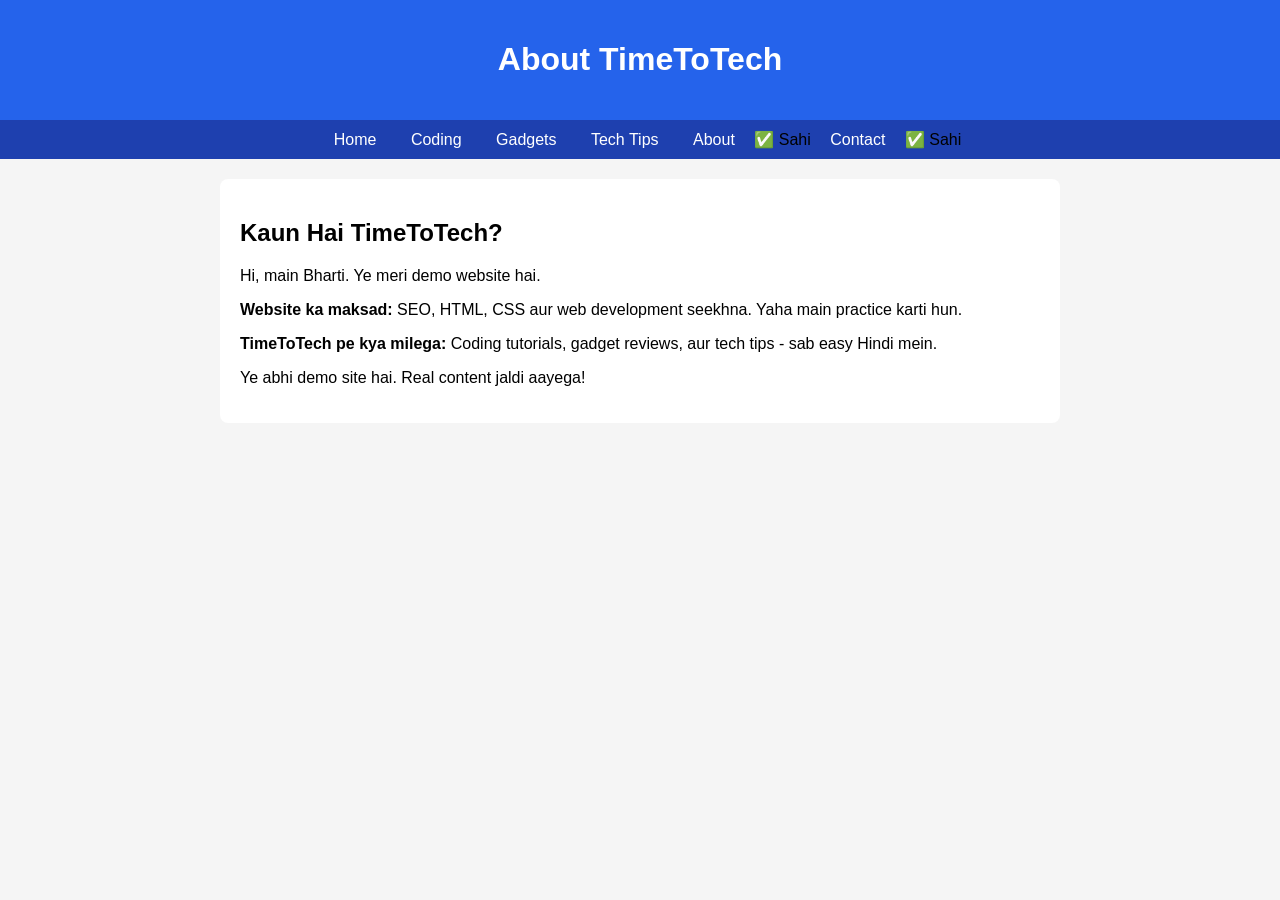
<file: about.html>
<!DOCTYPE html>
<html lang="en">
<head>
    <meta charset="UTF-8">
    <title>About - TimeToTech</title>
    <meta name="description" content="TimeToTech ke baare mein jane. Ye demo tech blog hai SEO aur web development seekhne ke liye">
    <meta name="viewport" content="width=device-width, initial-scale=1.0">
    <link rel="icon" type="image/png" href="logo.png">
    <style>
        body { font-family: Arial; margin: 0; background: #f5f5f5; }
        .header { background: #2563eb; color: white; padding: 20px; text-align: center; }
        .nav { background: #1e40af; padding: 10px; text-align: center; }
        .nav a { color: white; margin: 0 15px; text-decoration: none; }
        .content { max-width: 800px; margin: 20px auto; background: white; padding: 20px; border-radius: 8px; }
    </style>
</head>
<body>
    <div class="header">
        <h1>About TimeToTech</h1>
    </div>
    
  <div class="nav">
    <a href="index.html">Home</a>
    <a href="coding.html">Coding</a>
    <a href="gadgets.html">Gadgets</a>
    <a href="tips.html">Tech Tips</a>
    <a href="about.html">About</a>  ✅ Sahi
    <a href="contact.html">Contact</a>  ✅ Sahi
</div>
    <div class="content">
        <h2>Kaun Hai TimeToTech?</h2>
        <p>Hi, main Bharti. Ye meri demo website hai.</p>
        <p><strong>Website ka maksad:</strong> SEO, HTML, CSS aur web development seekhna. Yaha main practice karti hun.</p>
        <p><strong>TimeToTech pe kya milega:</strong> Coding tutorials, gadget reviews, aur tech tips - sab easy Hindi mein.</p>
        <p>Ye abhi demo site hai. Real content jaldi aayega!</p>
    </div>
</body>
</html>
</file>
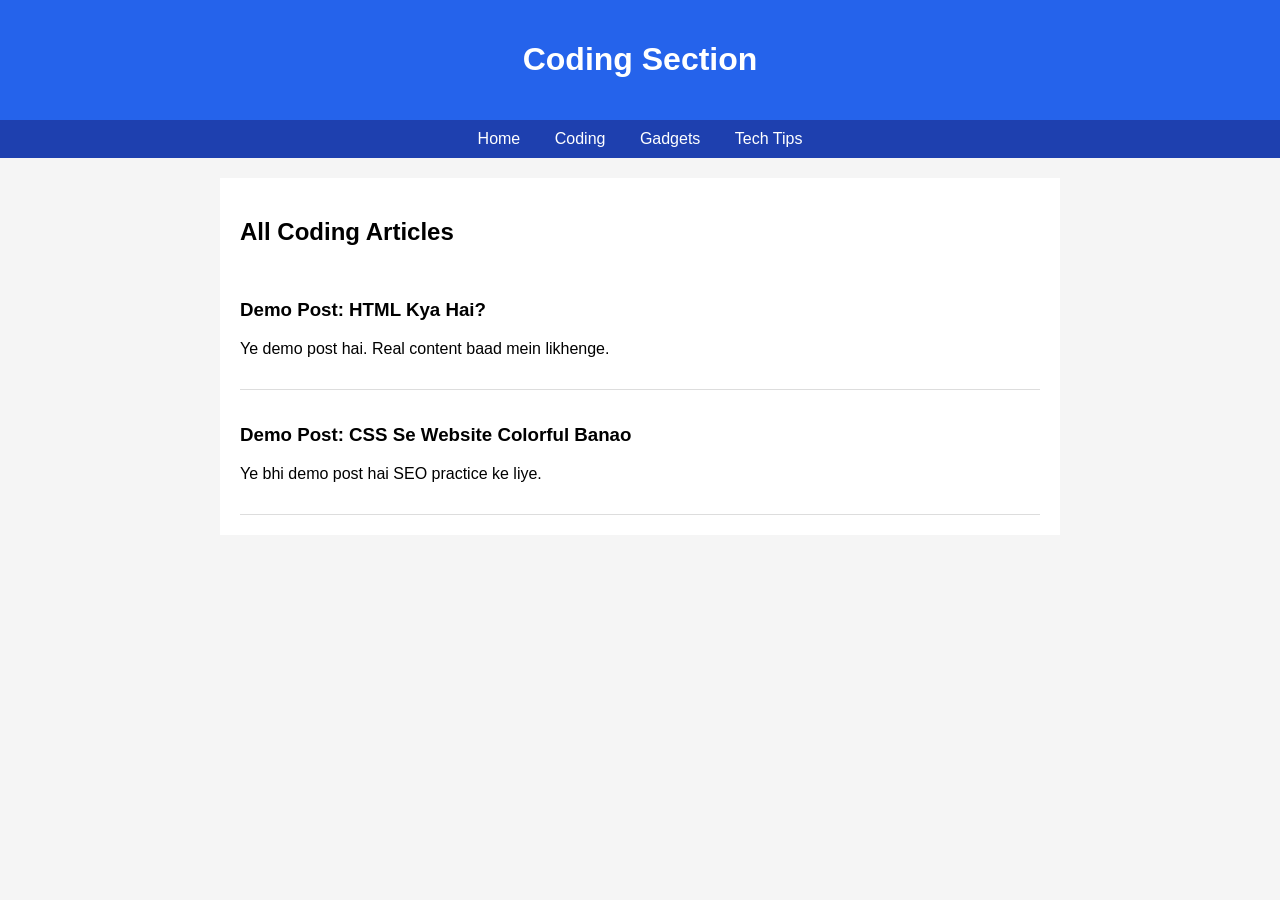
<file: coding.html>
<!DOCTYPE html>
<html lang="en">
<head>
    <meta charset="UTF-8">
    <title>Coding Tutorials - TimeToTech</title>
    <meta name="description" content="Learn coding basics in Hindi. HTML, CSS, Python tutorials for beginners">
    <style>
        body { font-family: Arial; margin: 0; background: #f5f5f5; }
        .header { background: #2563eb; color: white; padding: 20px; text-align: center; }
        .nav { background: #1e40af; padding: 10px; text-align: center; }
        .nav a { color: white; margin: 0 15px; text-decoration: none; }
        .content { max-width: 800px; margin: 20px auto; background: white; padding: 20px; }
        .post { border-bottom: 1px solid #ddd; padding: 15px 0; }
    </style>
</head>
<body>
    <div class="header"><h1>Coding Section</h1></div>
    <div class="nav">
        <a href="index.html">Home</a>
        <a href="coding.html">Coding</a>
        <a href="gadgets.html">Gadgets</a>
        <a href="tips.html">Tech Tips</a>
    </div>
    <div class="content">
        <h2>All Coding Articles</h2>
        <div class="post">
            <h3>Demo Post: HTML Kya Hai?</h3>
            <p>Ye demo post hai. Real content baad mein likhenge.</p>
        </div>
        <div class="post">
            <h3>Demo Post: CSS Se Website Colorful Banao</h3>
            <p>Ye bhi demo post hai SEO practice ke liye.</p>
        </div>
    </div>
</body>
</html>
</file>
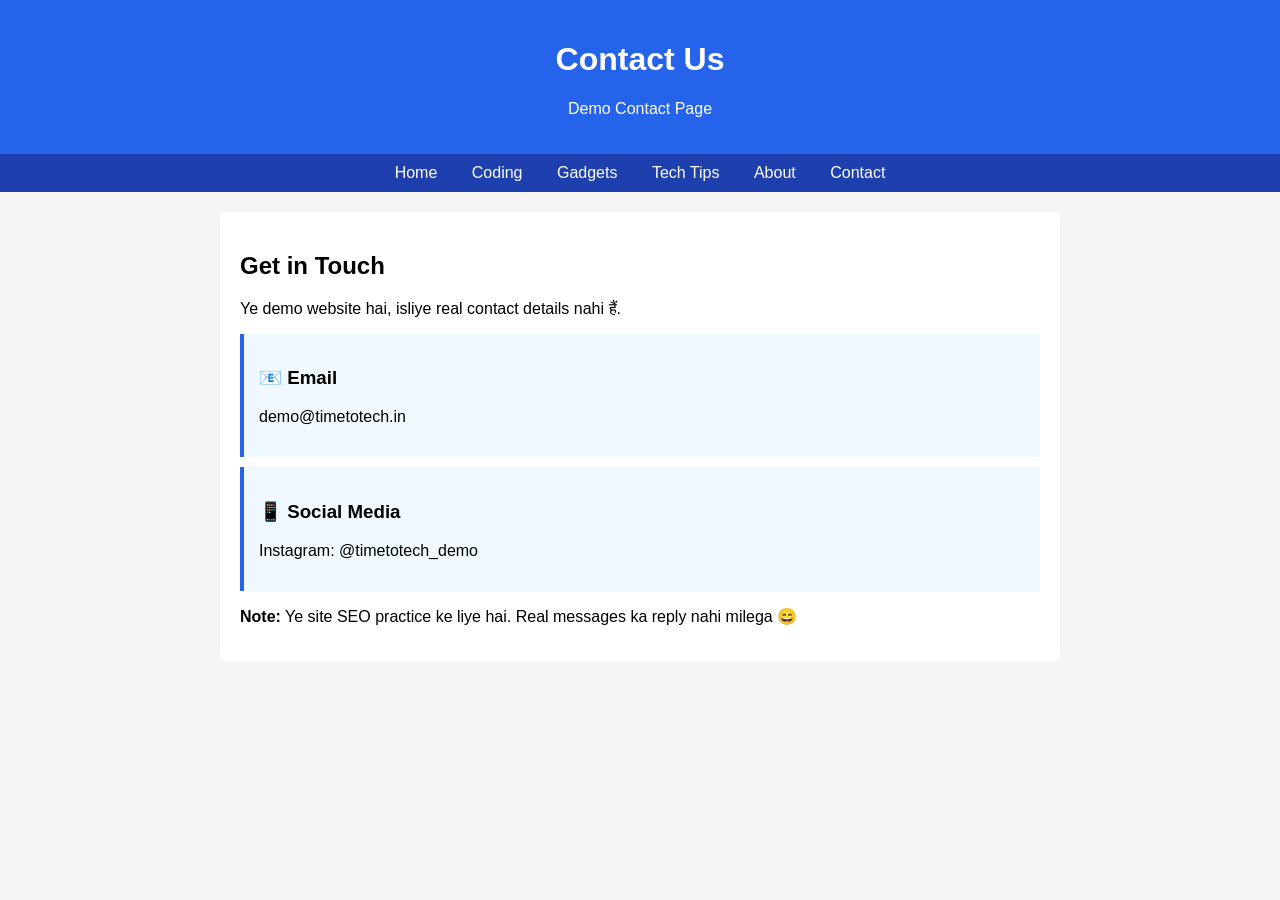
<file: contact.html>
<!DOCTYPE html>
<html lang="en">
<head>
    <meta charset="UTF-8">
    <title>Contact - TimeToTech</title>
    <meta name="description" content="TimeToTech se contact karein. Ye demo website hai SEO seekhne ke liye">
    <meta name="viewport" content="width=device-width, initial-scale=1.0">
    <link rel="icon" type="image/png" href="logo.png">
    <style>
        body { font-family: Arial; margin: 0; background: #f5f5f5; }
        .header { background: #2563eb; color: white; padding: 20px; text-align: center; }
        .nav { background: #1e40af; padding: 10px; text-align: center; }
        .nav a { color: white; margin: 0 15px; text-decoration: none; }
        .content { max-width: 800px; margin: 20px auto; background: white; padding: 20px; border-radius: 8px; }
        .contact-box { background: #f0f9ff; padding: 15px; border-left: 4px solid #2563eb; margin: 10px 0; }
    </style>
</head>
<body>
    <div class="header">
        <h1>Contact Us</h1>
        <p>Demo Contact Page</p>
    </div>
    
    <div class="nav">
        <a href="index.html">Home</a>
        <a href="coding.html">Coding</a>
        <a href="gadgets.html">Gadgets</a>
        <a href="tips.html">Tech Tips</a>
        <a href="about.html">About</a>
        <a href="contact.html">Contact</a>
    </div>

    <div class="content">
        <h2>Get in Touch</h2>
        <p>Ye demo website hai, isliye real contact details nahi हैं.</p>
        
        <div class="contact-box">
            <h3>📧 Email</h3>
            <p>demo@timetotech.in</p>
        </div>

        <div class="contact-box">
            <h3>📱 Social Media</h3>
            <p>Instagram: @timetotech_demo</p>
        </div>

        <p><strong>Note:</strong> Ye site SEO practice ke liye hai. Real messages ka reply nahi milega 😄</p>
    </div>
</body>
</html>
</file>
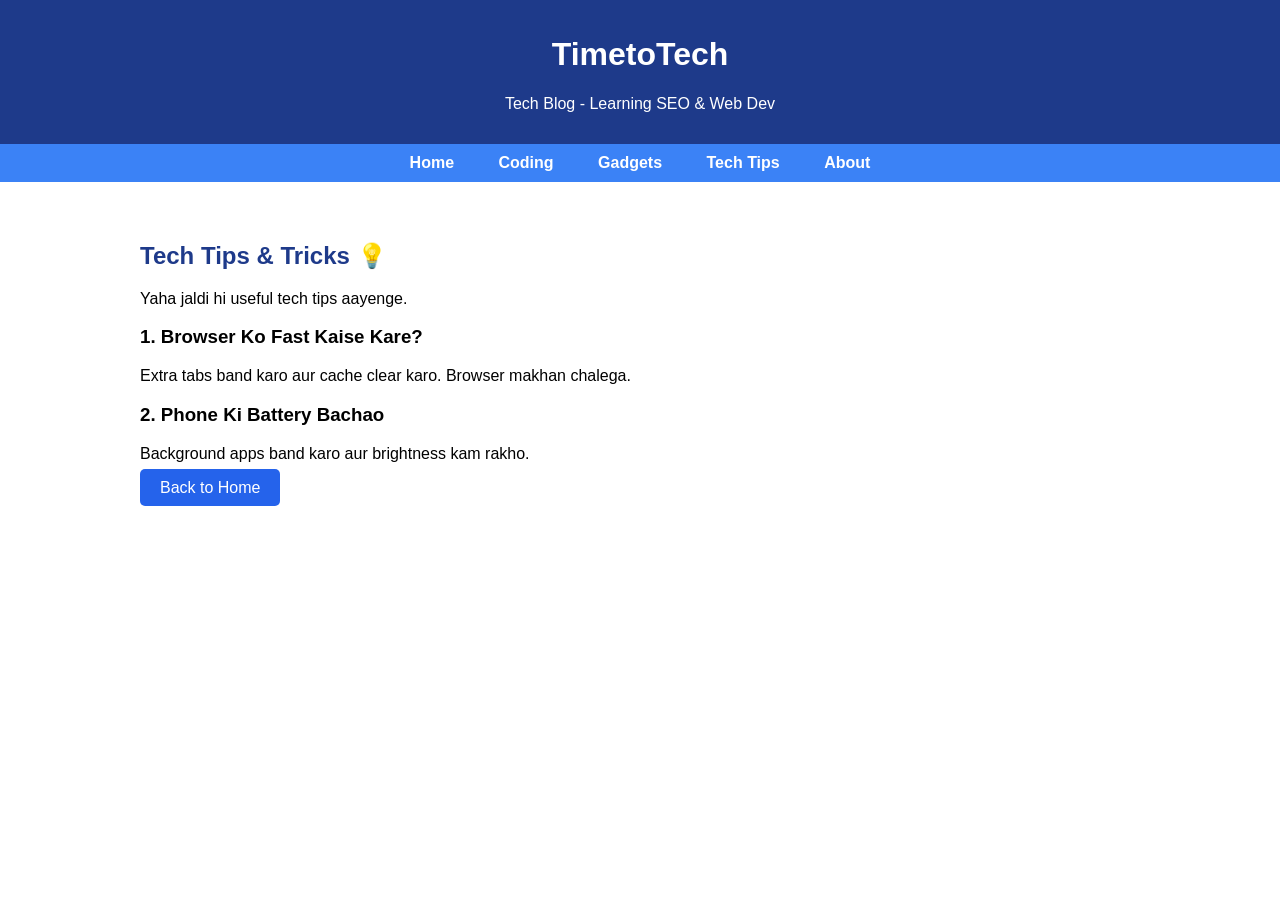
<file: tips.html>
<!DOCTYPE html>
<html lang="en">
<head>
  <meta charset="UTF-8">
  <title>Tech Tips - TimetoTech</title>
  <meta name="description" content="Simple tech tips and tricks for beginners">
  <meta name="viewport" content="width=device-width, initial-scale=1.0">
  <link rel="stylesheet" href="style.css">
</head>
<body>
  <div class="header">
    <h1>TimetoTech</h1>
    <p>Tech Blog - Learning SEO & Web Dev</p>
  </div>

  <div class="nav">
    <a href="index.html">Home</a>
    <a href="coding.html">Coding</a>
    <a href="gadgets.html">Gadgets</a>
    <a href="tips.html">Tech Tips</a>
    <a href="about.html">About</a>
  </div>

  <div class="category-box">
    <h2>Tech Tips & Tricks 💡</h2>
    <p>Yaha jaldi hi useful tech tips aayenge.</p>
    
    <h3>1. Browser Ko Fast Kaise Kare?</h3>
    <p>Extra tabs band karo aur cache clear karo. Browser makhan chalega.</p>
    
    <h3>2. Phone Ki Battery Bachao</h3>
    <p>Background apps band karo aur brightness kam rakho.</p>
    
    <a href="index.html" class="btn">Back to Home</a>
  </div>

</body>
</html>
</file>
<file: style.css>
body { font-family: Arial; margin: 0; padding: 0; }
.header { background: #1e3a8a; color: white; padding: 15px; text-align: center; }
.nav { background: #3b82f6; padding: 10px; text-align: center; }
.nav a { color: white; margin: 0 20px; text-decoration: none; font-weight: bold; }
.category-box { max-width: 1000px; margin: 20px auto; padding: 20px; }
.category-box h2 { color: #1e3a8a; }
.btn { background: #2563eb; color: white; padding: 10px 20px; text-decoration: none; border-radius: 5px; }

/* Hero Banner Ka CSS - Yahi Naya Hai */
.hero {
  background: linear-gradient(135deg, #667eea 0%, #764ba2 100%);
  color: white;
  padding: 60px 20px;
  margin-top: 20px;
}
.hero-container {
  max-width: 1100px;
  margin: 0 auto;
  display: flex;
  align-items: center;
  gap: 50px;
}
.hero-logo {
  width: 100%;
  max-width: 550px;
  height: auto;
  object-fit: contain;
  display: block;
}
.logo-circle {
  width: 120px;
  height: 120px;
  background: white;
  color: #667eea;
  border-radius: 50%;
  display: flex;
  align-items: center;
  justify-content: center;
  font-size: 48px;
  font-weight: bold;
  margin: 0 auto 20px auto;
}
.hero-name {
  font-size: 42px;
  margin: 0;
}
.tagline {
  font-size: 16px;
  margin-top: 10px;
}
.hero-details {
  flex: 2;
}
.hero-details h2 {
  font-size: 32px;
  margin-bottom: 15px;
}
.hero-buttons {
  display: flex;
  gap: 15px;
}
.btn-primary, .btn-secondary {
  padding: 12px 28px;
  border-radius: 8px;
  text-decoration: none;
  font-weight: bold;
}
.btn-primary {
  background: white;
  color: #667eea;
}
.btn-secondary {
  background: transparent;
  color: white;
  border: 2px solid white;
}
/* Featured Section CSS */
/* Featured Section CSS - Fixed */
.featured {
  max-width: 1200px;
  margin: 60px auto;
  padding: 0 40px;
}
.section-title {
  text-align: center;
  font-size: 32px;
  color: #1e3a8a;
  margin-bottom: 50px;
}
.cards {
  display: flex;
  gap: 30px;
  justify-content: center;
  flex-wrap: wrap;
}
.card {
  background: white;
  border: 1px solid #e5e7eb;
  border-radius: 15px;
  padding: 30px;
  width: 320px;
  box-shadow: 0 4px 15px rgba(0,0,0,0.08);
  transition: 0.3s;
}
.card:hover {
  transform: translateY(-8px);
  box-shadow: 0 12px 25px rgba(0,0,0,0.15);
}
.card h3 {
  color: #1e3a8a;
  margin-top: 0;
  font-size: 22px;
}
.card p {
  color: #4b5563;
  line-height: 1.6;
}
.card-btn {
  display: inline-block;
  margin-top: 20px;
  color: #2563eb;
  font-weight: bold;
  text-decoration: none;
}

/* Mobile Ke Liye */
@media (max-width: 768px) {
  .featured {
    padding: 0 20px;
  }
  .card {
    width: 100%;
  }
}
/* WsCube Style Hero Section */
.hero-wscube {
  background: linear-gradient(135deg, #0a58ca 0%, #0d6efd 100%);
  color: white;
  padding: 80px 5%;
  display: flex;
  align-items: center;
  justify-content: space-between;
  flex-wrap: wrap;
  gap: 40px;
}

.hero-left {
  flex: 1;
  min-width: 300px;
}

.hero-left h1 {
  font-size: 2.8rem;
  font-weight: 700;
  line-height: 1.2;
  margin-bottom: 20px;
}

.hero-left p {
  font-size: 1.1rem;
  margin-bottom: 30px;
  opacity: 0.9;
}

.hero-stats {
  display: flex;
  gap: 30px;
  margin-bottom: 40px;
  flex-wrap: wrap;
}

.stat-box span {
  font-size: 1.8rem;
  font-weight: 700;
  display: block;
}

.stat-box p {
  font-size: 0.9rem;
  margin: 0;
  opacity: 0.8;
}

.hero-buttons {
  display: flex;
  gap: 15px;
  flex-wrap: wrap;
}

.btn-primary, .btn-secondary {
  padding: 12px 28px;
  border-radius: 8px;
  text-decoration: none;
  font-weight: 600;
  font-size: 1rem;
}

.btn-primary {
  background: white;
  color: #0a58ca;
}

.btn-secondary {
  background: transparent;
  color: white;
  border: 2px solid white;
}

.hero-right {
  flex: 1;
  min-width: 300px;
  text-align: center;
}

.hero-right img {
  max-width: 100%;
  height: auto;
  border-radius: 12px;
}

/* Mobile ke liye */
@media (max-width: 768px) {
  .hero-wscube {
    padding: 60px 5%;
    text-align: center;
  }
  .hero-left h1 {
    font-size: 2rem;
  }
  .hero-stats, .hero-buttons {
    justify-content: center;
  }
}
/* Demo Notice Bar */
.demo-notice {
  background: #fff3cd;
  color: #856404;
  text-align: center;
  padding: 10px;
  font-size: 0.9rem;
  font-weight: 600;
  border-bottom: 1px solid #ffe69c;
}
/* Logo Auto-Fix - Kisi bhi size ka logo chalega */
.hero-right .hero-image-box {
  display: flex;
  align-items: center;
  justify-content: center;
  padding: 30px;
  min-height: 250px; /* Box ki height fix */
}

.hero-logo {
  width: auto;          /* Width auto rahegi */
  height: auto;         /* Height auto rahegi */
  max-width: 100%;      /* Box se bahar nahi jayega */
  max-height: 220px;    /* Max height fix - yahi magic hai */
  object-fit: contain;  /* Logo khich ke kharab nahi hoga */
  display: block;
}
/* Mobile pe logo aur chhota */
@media (max-width: 768px) {
  .hero-logo {
    max-height: 150px; /* Mobile pe 150px se bada nahi hoga */
  }
  
  .hero-right .hero-image-box {
    min-height: 180px;
  }
}
/* Hero Right Section - Logo Ko Bada Karo */
.hero-right {
  flex: 1;
  display: flex;
  align-items: center;
  justify-content: center;
}

.hero-image-box {
  width: 100%;
  display: flex;
  align-items: center;
  justify-content: center;
  padding: 20px;
}
/* HERO SECTION FIX - Logo Full Size */
.hero-wscube {
  display: flex;
  align-items: center;
  gap: 40px;
}

.hero-left {
  flex: 1;
}

.hero-right {
  flex: 1;
  display: flex;
  align-items: center;
  justify-content: center;
  padding: 20px;
}

.hero-logo {
  width: 100%;
  max-width: 500px;    /* Yahan se bada kar - 500px, 550px try kar */
  height: auto;
  object-fit: contain;
}

/* Mobile ke liye */
@media (max-width: 768px) {
  .hero-wscube {
    flex-direction: column;
  }
  .hero-logo {
    max-width: 600px;
    margin-top: 20px;
  }
}
</file>
